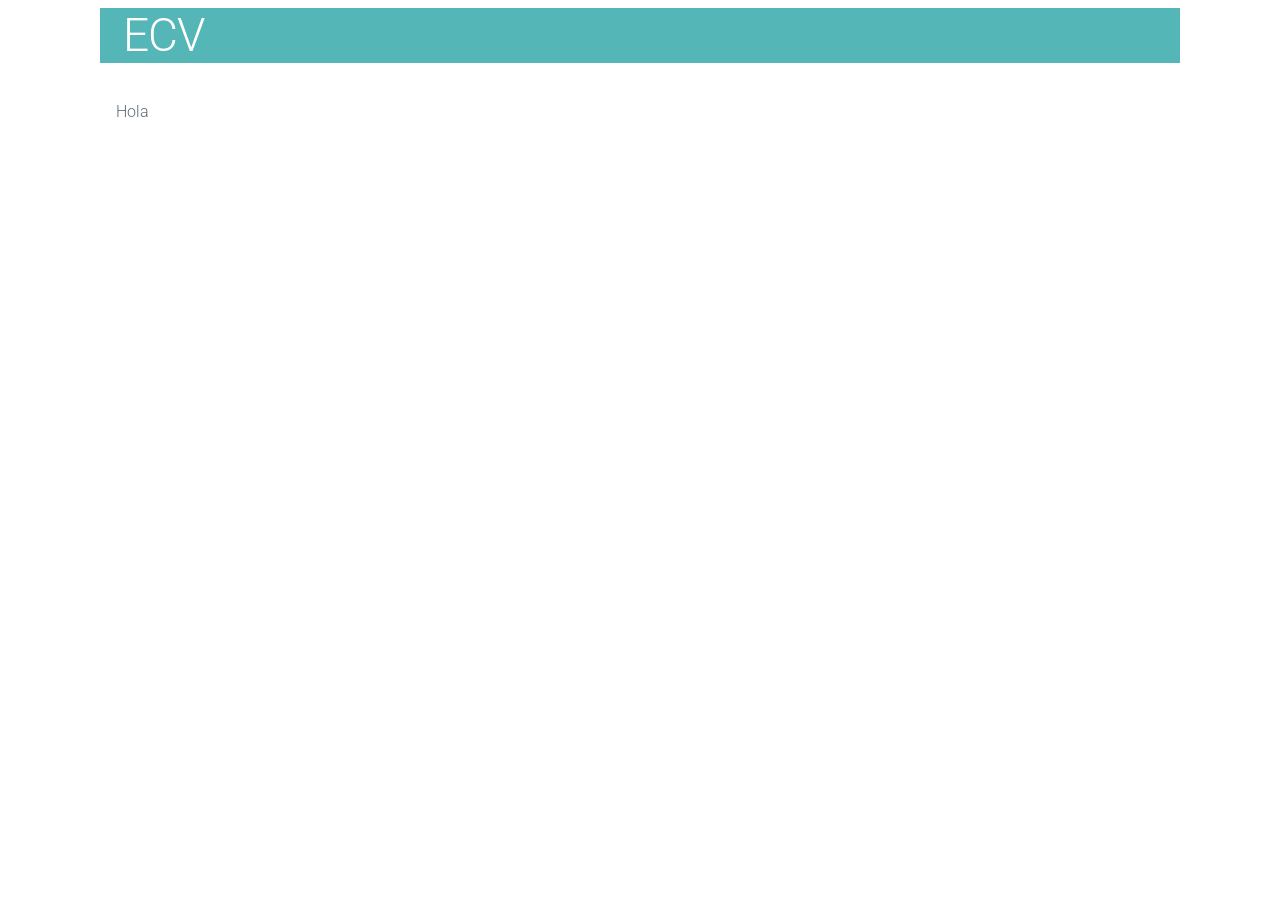
<file: HCI/index.html>
<!DOCTYPE html PUBLIC "-//W3C//DTD XHTML 1.0 Transitional//EN" "http://www.w3.org/TR/xhtml1/DTD/xhtml1-transitional.dtd">
<html xmlns="http://www.w3.org/1999/xhtml" xml:lang="en" lang="en">
    <head>
        <meta http-equiv="Content-Type" content="text/html; charset=iso-8859-1" />
        <title>ECV example</title>
        <link type="text/css" rel="stylesheet" media="all"   href="style.css" />
        <link href="https://fonts.googleapis.com/css?family=Roboto" rel="stylesheet" />
    </head>
    <body>
        <div class="container">
            <h1>ECV</h1>
            <div class="content">
				<p>Hola</p>
            </div>
        </div>

		<script type="text/javascript" src="code.js"></script>
    </body>
</html>
</file>
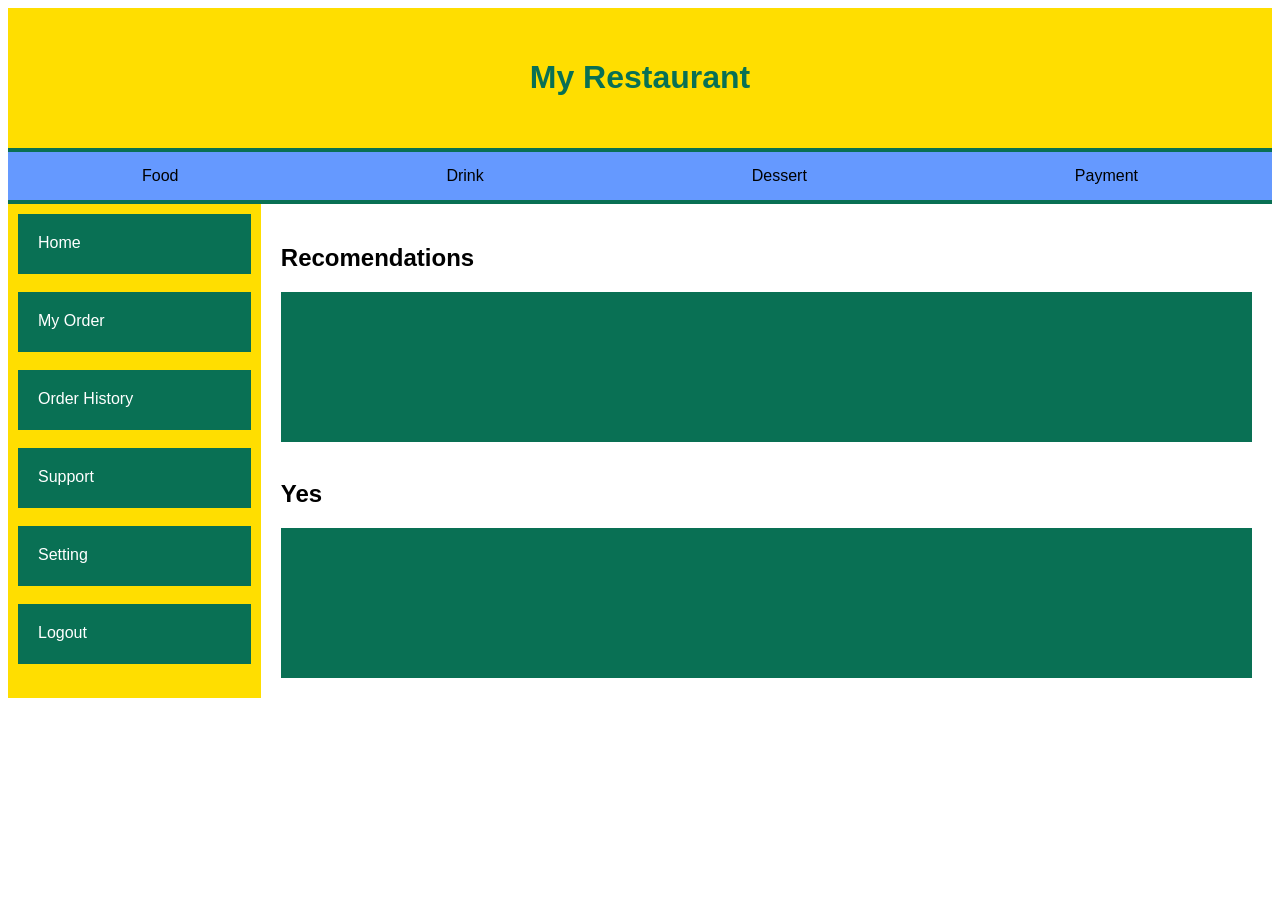
<file: ForumWeek6/Flexbox/restaurantreal.html>
<html>
<head>
  <link rel="stylesheet" href="./style.css">
  <meta charset="UTF-8">
    <meta http-equiv="X-UA-Compatible" content="IE=edge">
    <meta name="viewport" content="width=device-width, initial-scale=1.0">
</head>
<body>

<div class="header">
  <h1>My Restaurant</h1>
</div>

<div class="navbar">
  <a href="#">Food</a>
  <a href="#">Drink</a>
  <a href="#">Dessert</a>
  <a href="#">Payment</a>
</div>

<div class="row">
  <div class="side">
    <div class="box" style="height:60px;">Home</div><br>
    <div class="box" style="height:60px;">My Order</div><br>
    <div class="box" style="height:60px;">Order History</div><br>
    <div class="box" style="height:60px;">Support</div><br>
    <div class="box" style="height:60px;">Setting</div><br>
    <div class="box" style="height:60px;">Logout</div>
  </div>
  <div class="main">
    <h2>Recomendations</h2>
    <div class="box" style="height:150px;"></div>
    <br>
    <h2>Yes</h2>
    <div class="box" style="height:150px;"></div>
  </div>
</div>
</body>
</html>
</file>
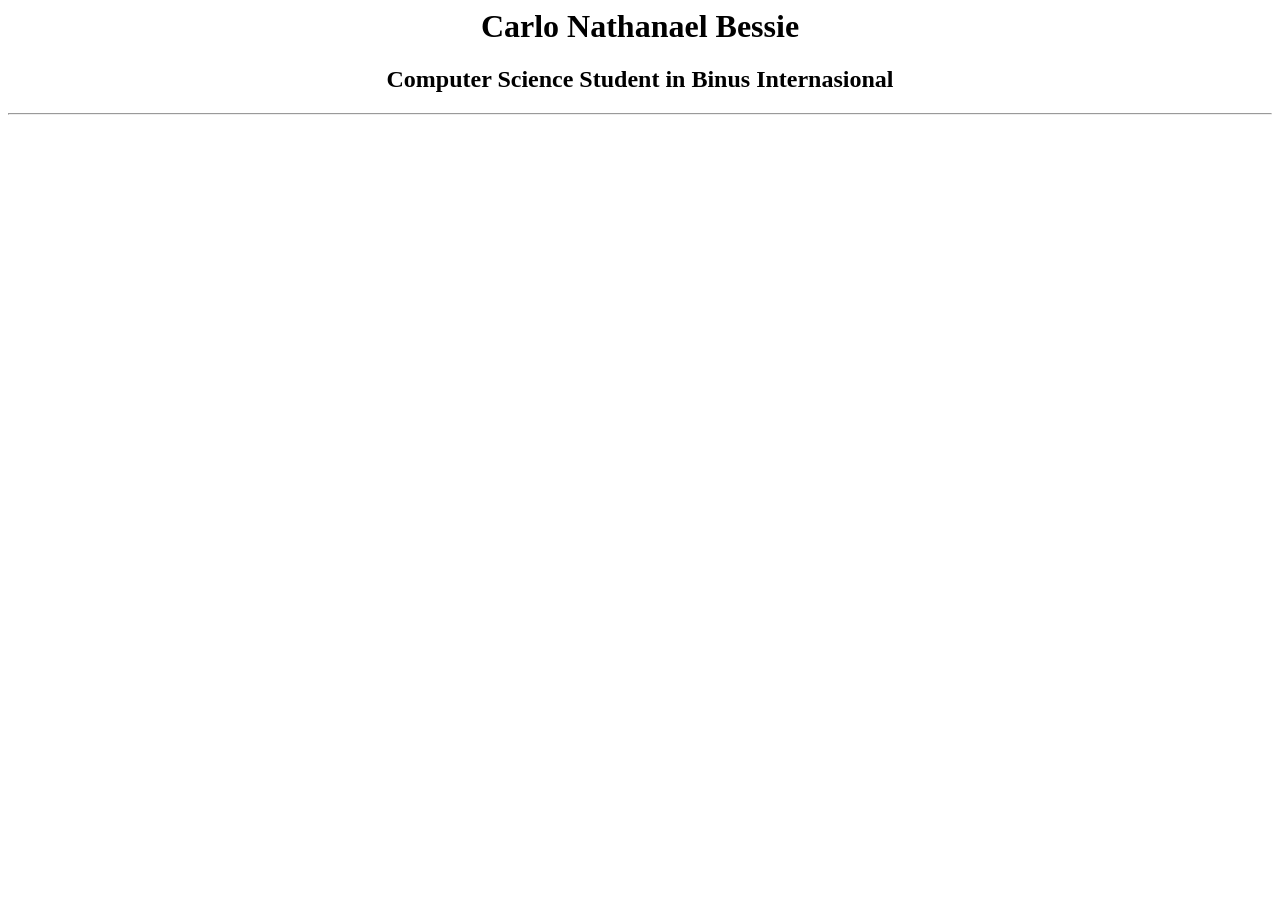
<file: HCI/Tugas/resume.html>
<html>
    <head>
        <center><h1>Carlo Nathanael Bessie</h1></center>
        <center><h2>Computer Science Student in Binus Internasional</h2></center>
        <center><h3><i><a href@carlonath</i></h3></center>
        <hr>
    </head>
    <body>
        <div>

        </div>

    </body>
</html>
</file>
<file: HCI/style.css>
/*!
 * Milligram v1.3.0
 * https://milligram.github.io
 *
 * Copyright (c) 2017 CJ Patoilo
 * Licensed under the MIT license
 */

*,
*:after,
*:before {
  box-sizing: inherit;
}

html {
  box-sizing: border-box;
  font-size: 62.5%;
}

body {
  color: #606c76;
  font-family: 'Roboto', 'Helvetica Neue', 'Helvetica', 'Arial', sans-serif;
  font-size: 1.6em;
  font-weight: 300;
  letter-spacing: .01em;
  line-height: 1.6;
}

blockquote {
  border-left: 0.3rem solid #d1d1d1;
  margin-left: 0;
  margin-right: 0;
  padding: 1rem 1.5rem;
}

blockquote *:last-child {
  margin-bottom: 0;
}

.button,
button,
input[type='button'],
input[type='reset'],
input[type='submit'] {
  background-color: #9b4dca;
  border: 0.1rem solid #9b4dca;
  border-radius: .4rem;
  color: #fff;
  cursor: pointer;
  display: inline-block;
  font-size: 1.1rem;
  font-weight: 700;
  height: 3.8rem;
  letter-spacing: .1rem;
  line-height: 3.8rem;
  padding: 0 3.0rem;
  text-align: center;
  text-decoration: none;
  text-transform: uppercase;
  white-space: nowrap;
}

.button:focus, .button:hover,
button:focus,
button:hover,
input[type='button']:focus,
input[type='button']:hover,
input[type='reset']:focus,
input[type='reset']:hover,
input[type='submit']:focus,
input[type='submit']:hover {
  background-color: #606c76;
  border-color: #606c76;
  color: #fff;
  outline: 0;
}

.button[disabled],
button[disabled],
input[type='button'][disabled],
input[type='reset'][disabled],
input[type='submit'][disabled] {
  cursor: default;
  opacity: .5;
}

.button[disabled]:focus, .button[disabled]:hover,
button[disabled]:focus,
button[disabled]:hover,
input[type='button'][disabled]:focus,
input[type='button'][disabled]:hover,
input[type='reset'][disabled]:focus,
input[type='reset'][disabled]:hover,
input[type='submit'][disabled]:focus,
input[type='submit'][disabled]:hover {
  background-color: #9b4dca;
  border-color: #9b4dca;
}

.button.button-outline,
button.button-outline,
input[type='button'].button-outline,
input[type='reset'].button-outline,
input[type='submit'].button-outline {
  background-color: transparent;
  color: #9b4dca;
}

.button.button-outline:focus, .button.button-outline:hover,
button.button-outline:focus,
button.button-outline:hover,
input[type='button'].button-outline:focus,
input[type='button'].button-outline:hover,
input[type='reset'].button-outline:focus,
input[type='reset'].button-outline:hover,
input[type='submit'].button-outline:focus,
input[type='submit'].button-outline:hover {
  background-color: transparent;
  border-color: #606c76;
  color: #606c76;
}

.button.button-outline[disabled]:focus, .button.button-outline[disabled]:hover,
button.button-outline[disabled]:focus,
button.button-outline[disabled]:hover,
input[type='button'].button-outline[disabled]:focus,
input[type='button'].button-outline[disabled]:hover,
input[type='reset'].button-outline[disabled]:focus,
input[type='reset'].button-outline[disabled]:hover,
input[type='submit'].button-outline[disabled]:focus,
input[type='submit'].button-outline[disabled]:hover {
  border-color: inherit;
  color: #9b4dca;
}

.button.button-clear,
button.button-clear,
input[type='button'].button-clear,
input[type='reset'].button-clear,
input[type='submit'].button-clear {
  background-color: transparent;
  border-color: transparent;
  color: #9b4dca;
}

.button.button-clear:focus, .button.button-clear:hover,
button.button-clear:focus,
button.button-clear:hover,
input[type='button'].button-clear:focus,
input[type='button'].button-clear:hover,
input[type='reset'].button-clear:focus,
input[type='reset'].button-clear:hover,
input[type='submit'].button-clear:focus,
input[type='submit'].button-clear:hover {
  background-color: transparent;
  border-color: transparent;
  color: #606c76;
}

.button.button-clear[disabled]:focus, .button.button-clear[disabled]:hover,
button.button-clear[disabled]:focus,
button.button-clear[disabled]:hover,
input[type='button'].button-clear[disabled]:focus,
input[type='button'].button-clear[disabled]:hover,
input[type='reset'].button-clear[disabled]:focus,
input[type='reset'].button-clear[disabled]:hover,
input[type='submit'].button-clear[disabled]:focus,
input[type='submit'].button-clear[disabled]:hover {
  color: #9b4dca;
}

code {
  background: #f4f5f6;
  border-radius: .4rem;
  font-size: 86%;
  margin: 0 .2rem;
  padding: .2rem .5rem;
  white-space: nowrap;
}

pre {
  background: #f4f5f6;
  border-left: 0.3rem solid #9b4dca;
  overflow-y: hidden;
}

pre > code {
  border-radius: 0;
  display: block;
  padding: 1rem 1.5rem;
  white-space: pre;
}

hr {
  border: 0;
  border-top: 0.1rem solid #f4f5f6;
  margin: 3.0rem 0;
}

input[type='email'],
input[type='number'],
input[type='password'],
input[type='search'],
input[type='tel'],
input[type='text'],
input[type='url'],
textarea,
select {
  -webkit-appearance: none;
     -moz-appearance: none;
          appearance: none;
  background-color: transparent;
  border: 0.1rem solid #d1d1d1;
  border-radius: .4rem;
  box-shadow: none;
  box-sizing: inherit;
  height: 3.8rem;
  padding: .6rem 1.0rem;
  width: 100%;
}

input[type='email']:focus,
input[type='number']:focus,
input[type='password']:focus,
input[type='search']:focus,
input[type='tel']:focus,
input[type='text']:focus,
input[type='url']:focus,
textarea:focus,
select:focus {
  border-color: #9b4dca;
  outline: 0;
}

select {
  background: url('data:image/svg+xml;utf8,<svg xmlns="http://www.w3.org/2000/svg" height="14" viewBox="0 0 29 14" width="29"><path fill="#d1d1d1" d="M9.37727 3.625l5.08154 6.93523L19.54036 3.625"/></svg>') center right no-repeat;
  padding-right: 3.0rem;
}

select:focus {
  background-image: url('data:image/svg+xml;utf8,<svg xmlns="http://www.w3.org/2000/svg" height="14" viewBox="0 0 29 14" width="29"><path fill="#9b4dca" d="M9.37727 3.625l5.08154 6.93523L19.54036 3.625"/></svg>');
}

textarea {
  min-height: 6.5rem;
}

label,
legend {
  display: block;
  font-size: 1.6rem;
  font-weight: 700;
  margin-bottom: .5rem;
}

fieldset {
  border-width: 0;
  padding: 0;
}

input[type='checkbox'],
input[type='radio'] {
  display: inline;
}

.label-inline {
  display: inline-block;
  font-weight: normal;
  margin-left: .5rem;
}

.container {
  margin: 0 auto;
  max-width: 112.0rem;
  padding: 0 2.0rem;
  position: relative;
  width: 100%;
}

a {
  color: #55b6b7;
  text-decoration: none;
}

a:focus, a:hover {
  color: #65cdcf;
}

dl,
ol,
ul {
  list-style: none;
  margin-top: 0;
  padding-left: 0;
}

dl dl,
dl ol,
dl ul,
ol dl,
ol ol,
ol ul,
ul dl,
ul ol,
ul ul {
  font-size: 90%;
  margin: 1.5rem 0 1.5rem 3.0rem;
}

ol {
  list-style: decimal inside;
}

ul {
  list-style: circle inside;
}

.button,
button,
dd,
dt,
li {
  margin-bottom: 1.0rem;
}

fieldset,
input,
select,
textarea {
  margin-bottom: 1.5rem;
}

blockquote,
dl,
figure,
form,
ol,
p,
pre,
table,
ul {
  margin-bottom: 2.5rem;
}

table {
  border-spacing: 0;
  width: 100%;
}

td,
th {
  border-bottom: 0.1rem solid #e1e1e1;
  padding: 1.2rem 1.5rem;
  text-align: left;
}

td:first-child,
th:first-child {
  padding-left: 0;
}

td:last-child,
th:last-child {
  padding-right: 0;
}

b,
strong {
  font-weight: bold;
}

p {
  margin-top: 0;
}

h1,
h2,
h3,
h4,
h5,
h6 {
  font-weight: 300;
  letter-spacing: -.1rem;
  margin-bottom: 2.0rem;
  margin-top: 0;
}

h1 {
  font-size: 4.6rem;
  line-height: 1.2;
}

h2 {
  font-size: 3.6rem;
  line-height: 1.25;
}

h3 {
  font-size: 2.8rem;
  line-height: 1.3;
}

h4 {
  font-size: 2.2rem;
  letter-spacing: -.08rem;
  line-height: 1.35;
}

h5 {
  font-size: 1.8rem;
  letter-spacing: -.05rem;
  line-height: 1.5;
}

h6 {
  font-size: 1.6rem;
  letter-spacing: 0;
  line-height: 1.4;
}

img {
  max-width: 100%;
}

.clearfix:after {
  clear: both;
  content: ' ';
  display: table;
}

.float-left {
  float: left;
}

.float-right {
  float: right;
}

h1 {
	padding-left: 0.5em;
	color: white;
	background-color: #55b6b7;
}

.content {
	padding: 1em;
}
</file>
<file: ForumWeek6/Flexbox/style.css>
* {
    box-sizing: border-box;
  }
  
  body {
    font-family: Sans-serif;
  }
  
  .header {
    padding: 30px;
    text-align: center;
    background: #FFDE00;
    color:  #097054;
  }
  
  .navbar {
    display: flex;
    background-color: #6599FF;
    border-style: solid;
    border-width: 4px 0px;
    border-color: #097054;
  }
  
  .navbar a {
    color: #000000;
    padding: 15px 20px;
    margin: auto;
    text-decoration: none;
    text-align: center;
  }
  
  .row {  
    display: flex;
    flex-wrap: wrap;
  }
  
  .side {
    flex: 20%;
    background-color: #FFDE00;
    padding: 10px;
  }
  
  .main {
    flex: 80%;
    background-color: white;
    padding: 20px;
  }
  
  .box {
    background-color: #097054;
    color: white;
    width: 100%;
    padding: 20px;
  }
  
  @media screen and (max-width: 700px) {
    .row, .navbar {   
      flex-direction: column;
    }
  }
</file>
